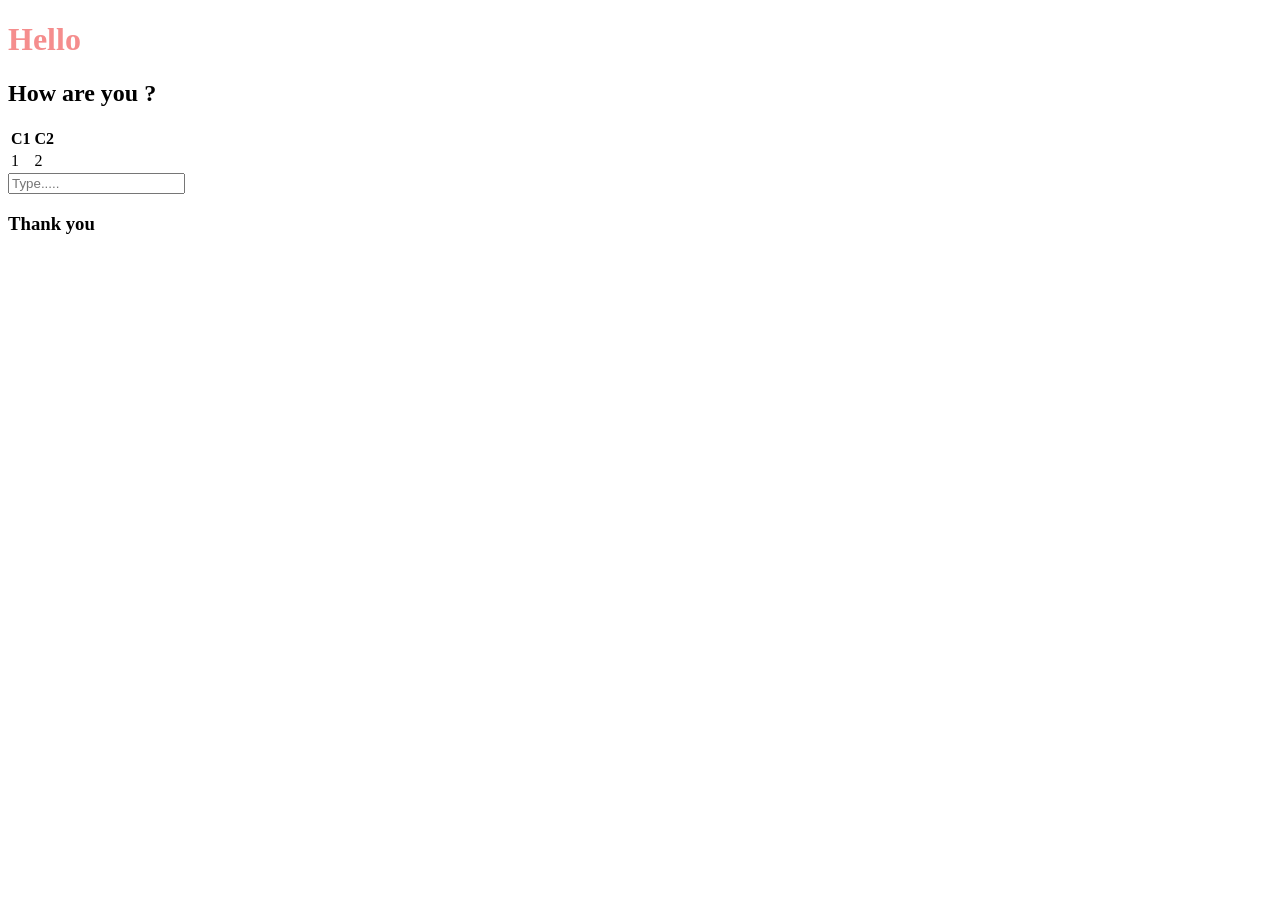
<file: index.html>
<!DOCTYPE html>
<html lang="en">
<head>
  <meta charset="UTF-8">
  <meta name="viewport" content="width=device-width, initial-scale=1.0">
  <link rel="stylesheet" href="style.css">
  <title>Document</title>
</head>
<body>
  <header>
    <h1>Hello</h3>
  </header>
  <main>
  <h2>How are you ?</h2>
  <table>
    <tr>
      <th>C1</th>
      <th>C2</th>
    </tr>
    <tr>
      <td>1</td>
      <td>2</td>
    </tr>
  </table>

  <form action="">
    <input type="text" placeholder="Type....." name="" id="">
  </form>
  </main>
  <footer>
    <h3>Thank you</h3>
  </footer>
</body>
</html>
</file>
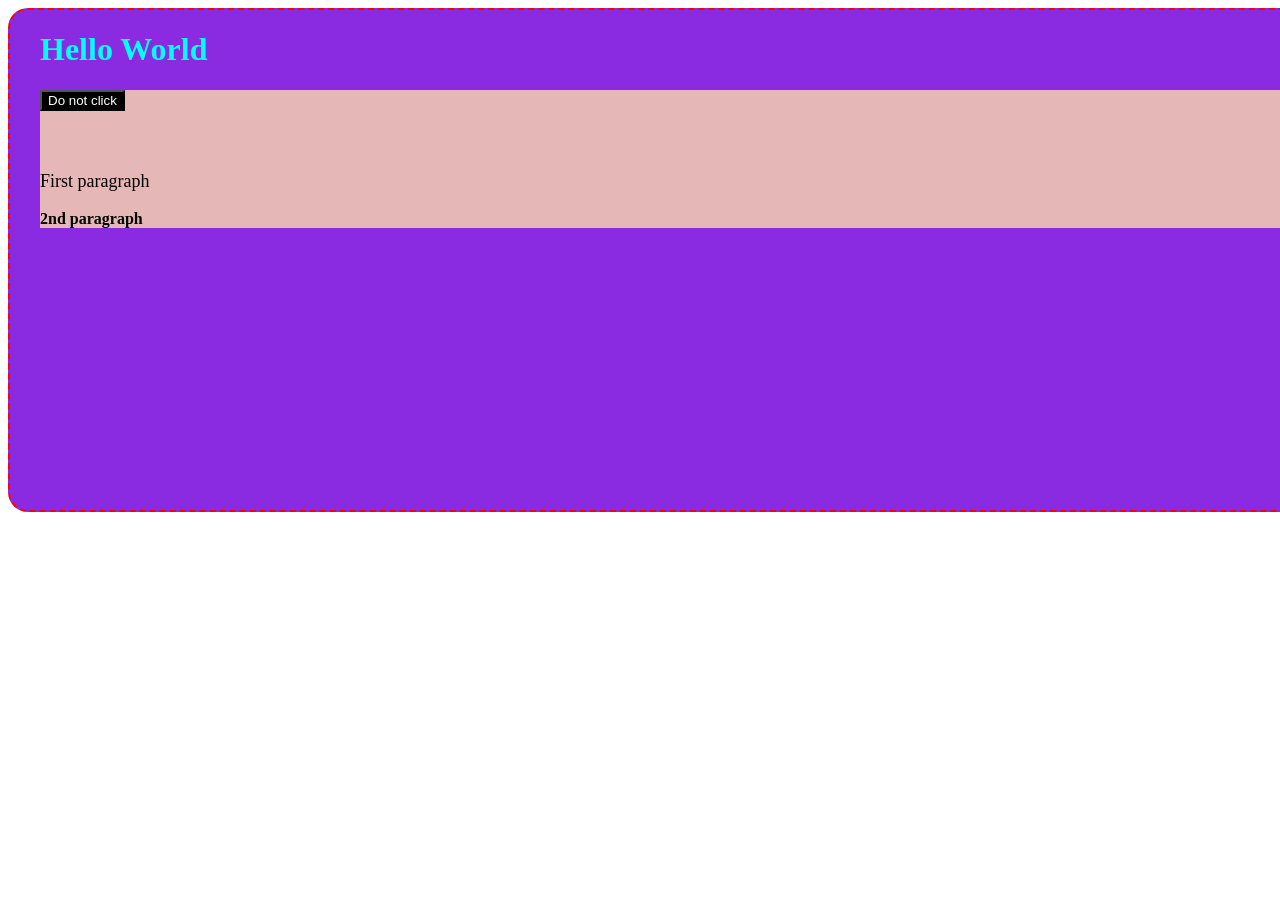
<file: index1.html>
<!DOCTYPE html>
<html lang="en">
<head>
  <meta charset="UTF-8">
  <meta name="viewport" content="width=device-width, initial-scale=1.0">
  <link rel="stylesheet" href="style1.css">
  <title>Document</title>
</head>
<body>
  <div class ="div1">
    <h1 id="header">Hello World</h1>
    <div id="id1">
    <button>Do not click</button>
    <p id="p1">First paragraph</p>
    <p id="p2">2nd paragraph</p>
    </div>
  </div>
</body>
</html>
</file>
<file: style.css>
h1{
  color: rgb(245, 141, 141)
}
</file>
<file: style1.css>
.div1{
  background-color: blueviolet;
  color: aqua;
  height: 500px;
  width: 100%;
  border: 2px dashed red;
  border-radius: 20px;
  padding-left: 30px;
  /* text-align: center; */
}
#id1{
  background-color: rgb(229, 183, 183);
}
button{
  background-color: black;
  color: white;
}

#p1{
  font-size: large;
  color: black;
  margin-top: 60px;
}
#p2
{
  font-weight: 800;
  color: black;
}

/* #header{
  text-align: center;
} */
</file>
